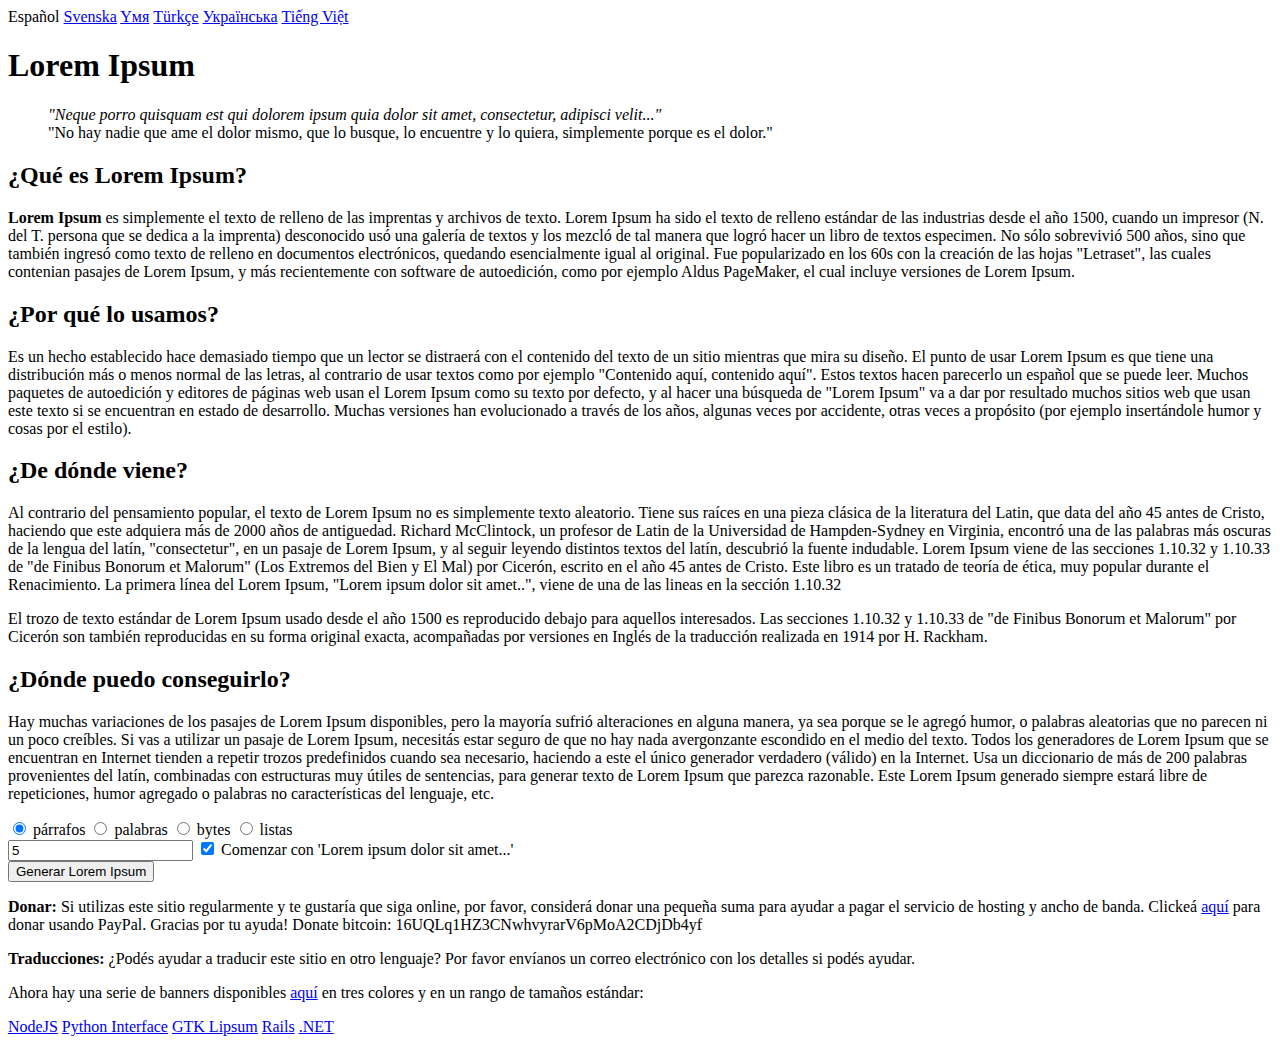
<file: practicas/Practica01-HTMLBasico/index.html>
<!DOCTYPE html>
<html lang="es">
<head>
  <meta charset="UTF-8">
  <title>Lorem Ipsum</title>
</head>
<body>
  <nav>
    <span>Español</span>
    <a href="#">Svenska</a>
    <a href="#">Yмя</a>
    <a href="#">Türkçe</a>
    <a href="#">Українська</a>
    <a href="#">Tiếng Việt</a>
  </nav>

  <header>
    <h1>Lorem Ipsum</h1>
    <blockquote>
      <em>"Neque porro quisquam est qui dolorem ipsum quia dolor sit amet, consectetur, adipisci velit..."</em><br>
      <span>"No hay nadie que ame el dolor mismo, que lo busque, lo encuentre y lo quiera, simplemente porque es el dolor."</span>
    </blockquote>
  </header>

  <main>
    <section>
      <div>
        <h2>¿Qué es Lorem Ipsum?</h2>
        <p><strong>Lorem Ipsum</strong> es simplemente el texto de relleno de las imprentas y archivos de texto. Lorem Ipsum ha sido el texto de relleno estándar de las industrias desde el año 1500, cuando un impresor (N. del T. persona que se dedica a la imprenta) desconocido usó una galería de textos y los mezcló de tal manera que logró hacer un libro de textos especimen. No sólo sobrevivió 500 años, sino que también ingresó como texto de relleno en documentos electrónicos, quedando esencialmente igual al original. Fue popularizado en los 60s con la creación de las hojas "Letraset", las cuales contenian pasajes de Lorem Ipsum, y más recientemente con software de autoedición, como por ejemplo Aldus PageMaker, el cual incluye versiones de Lorem Ipsum.</p>
      </div>
      <div>
        <h2>¿Por qué lo usamos?</h2>
        <p>Es un hecho establecido hace demasiado tiempo que un lector se distraerá con el contenido del texto de un sitio mientras que mira su diseño. El punto de usar Lorem Ipsum es que tiene una distribución más o menos normal de las letras, al contrario de usar textos como por ejemplo "Contenido aquí, contenido aquí". Estos textos hacen parecerlo un español que se puede leer. Muchos paquetes de autoedición y editores de páginas web usan el Lorem Ipsum como su texto por defecto, y al hacer una búsqueda de "Lorem Ipsum" va a dar por resultado muchos sitios web que usan este texto si se encuentran en estado de desarrollo. Muchas versiones han evolucionado a través de los años, algunas veces por accidente, otras veces a propósito (por ejemplo insertándole humor y cosas por el estilo).</p>
      </div>
    </section>

    <section>
      <div>
        <h2>¿De dónde viene?</h2>
        <p>Al contrario del pensamiento popular, el texto de Lorem Ipsum no es simplemente texto aleatorio. Tiene sus raíces en una pieza clásica de la literatura del Latin, que data del año 45 antes de Cristo, haciendo que este adquiera más de 2000 años de antiguedad. Richard McClintock, un profesor de Latin de la Universidad de Hampden-Sydney en Virginia, encontró una de las palabras más oscuras de la lengua del latín, "consectetur", en un pasaje de Lorem Ipsum, y al seguir leyendo distintos textos del latín, descubrió la fuente indudable. Lorem Ipsum viene de las secciones 1.10.32 y 1.10.33 de "de Finibus Bonorum et Malorum" (Los Extremos del Bien y El Mal) por Cicerón, escrito en el año 45 antes de Cristo. Este libro es un tratado de teoría de ética, muy popular durante el Renacimiento. La primera línea del Lorem Ipsum, "Lorem ipsum dolor sit amet..", viene de una de las lineas en la sección 1.10.32</p>
        <p>El trozo de texto estándar de Lorem Ipsum usado desde el año 1500 es reproducido debajo para aquellos interesados. Las secciones 1.10.32 y 1.10.33 de "de Finibus Bonorum et Malorum" por Cicerón son también reproducidas en su forma original exacta, acompañadas por versiones en Inglés de la traducción realizada en 1914 por H. Rackham.</p>
      </div>
      <div>
        <h2>¿Dónde puedo conseguirlo?</h2>
        <p>Hay muchas variaciones de los pasajes de Lorem Ipsum disponibles, pero la mayoría sufrió alteraciones en alguna manera, ya sea porque se le agregó humor, o palabras aleatorias que no parecen ni un poco creíbles. Si vas a utilizar un pasaje de Lorem Ipsum, necesitás estar seguro de que no hay nada avergonzante escondido en el medio del texto. Todos los generadores de Lorem Ipsum que se encuentran en Internet tienden a repetir trozos predefinidos cuando sea necesario, haciendo a este el único generador verdadero (válido) en la Internet. Usa un diccionario de más de 200 palabras provenientes del latín, combinadas con estructuras muy útiles de sentencias, para generar texto de Lorem Ipsum que parezca razonable. Este Lorem Ipsum generado siempre estará libre de repeticiones, humor agregado o palabras no características del lenguaje, etc.</p>
        <form>
          <input type="radio" name="tipo" id="parrafos" checked>
          <label for="parrafos">párrafos</label>
          <input type="radio" name="tipo" id="palabras">
          <label for="palabras">palabras</label>
          <input type="radio" name="tipo" id="bytes">
          <label for="bytes">bytes</label>
          <input type="radio" name="tipo" id="listas">
          <label for="listas">listas</label>
          <br>
          <input type="number" value="5" min="1">
          <input type="checkbox" id="comenzar" checked>
          <label for="comenzar">Comenzar con 'Lorem ipsum dolor sit amet...'</label>
          <br>
          <button type="submit">Generar Lorem Ipsum</button>
        </form>
      </div>
    </section>
  </main>

  <section>
    <p><strong>Donar:</strong> Si utilizas este sitio regularmente y te gustaría que siga online, por favor, considerá donar una pequeña suma para ayudar a pagar el servicio de hosting y ancho de banda. Clickeá <a href="#">aquí</a> para donar usando PayPal. Gracias por tu ayuda! Donate bitcoin: 16UQLq1HZ3CNwhvyrarV6pMoA2CDjDb4yf</p>
    <p><strong>Traducciones:</strong> ¿Podés ayudar a traducir este sitio en otro lenguaje? Por favor envíanos un correo electrónico con los detalles si podés ayudar.</p>
  </section>

  <footer>
    <p>Ahora hay una serie de banners disponibles <a href="#">aquí</a> en tres colores y en un rango de tamaños estándar:</p>
    <nav>
      <a href="#">NodeJS</a>
      <a href="#">Python Interface</a>
      <a href="#">GTK Lipsum</a>
      <a href="#">Rails</a>
      <a href="#">.NET</a>
    </nav>
  </footer>
</body>
</html>
</file>
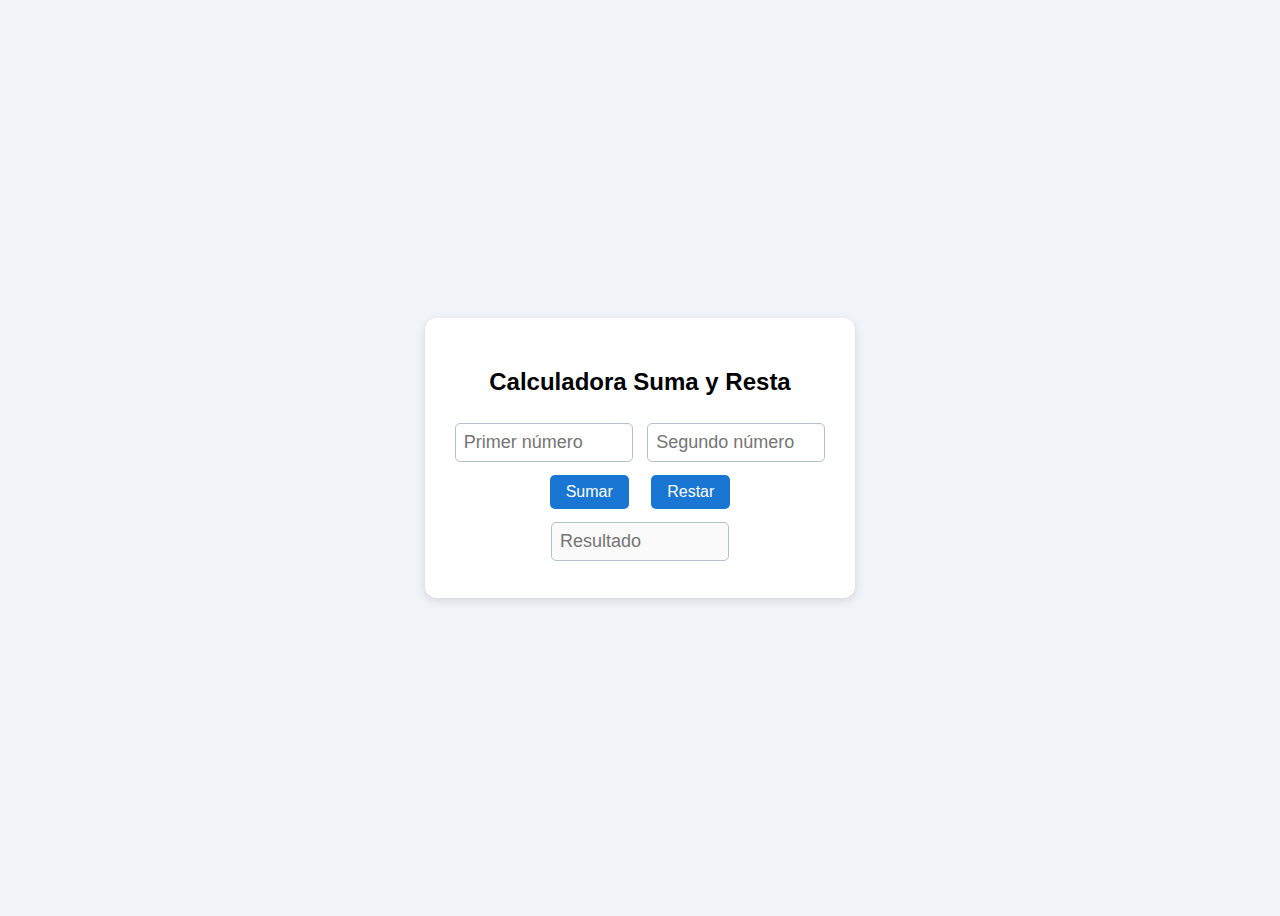
<file: practicas/Practica06-JS/index.html>
<!DOCTYPE html>
<html lang="es">
<head>
    <meta charset="UTF-8">
    <title>Calculadora Básica</title>
    <link rel="stylesheet" href="styles.css">
</head>
<body>
    <div class="calculadora">
        <h2>Calculadora Suma y Resta</h2>
        <input type="text" id="num1" placeholder="Primer número">
        <input type="text" id="num2" placeholder="Segundo número">
        <br>
        <button onclick="sumar()">Sumar</button>
        <button onclick="restar()">Restar</button>
        <!-- Completa agregando Multiplicar / Dividir -->
        <br>
        <input type="text" id="resultado" placeholder="Resultado" disabled>
    </div>
    <script src="main.js"></script>
</body>
</html>
</file>
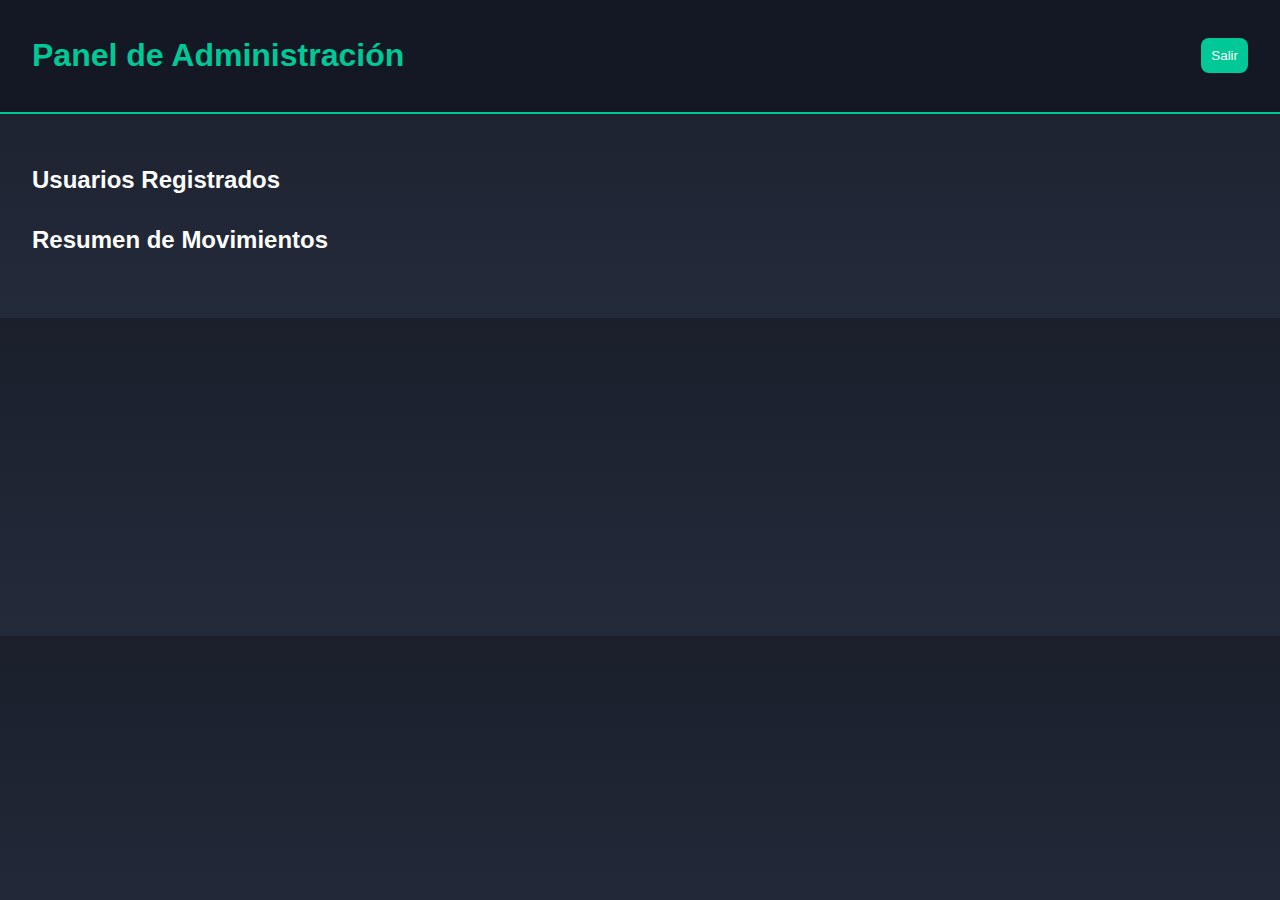
<file: proyecto_concurso/FRONTED/admin.html>
<!DOCTYPE html>
<html lang="es">
<head>
  <meta charset="UTF-8">
  <title>MIMWU - Panel Admin</title>
  <link rel="stylesheet" href="style.css">
</head>
<body>
  <header>
    <h1>Panel de Administración</h1>
    <button onclick="logout()">Salir</button>
  </header>

  <main>
    <section>
      <h2>Usuarios Registrados</h2>
      <div id="userList"></div>
    </section>

    <section>
      <h2>Resumen de Movimientos</h2>
      <div id="summary"></div>
    </section>
  </main>

  <script src="scripts.js"></script>
</body>
</html>
</file>
<file: practicas/Practica06-JS/styles.css>
body {
    background: #f0f4f9;
    font-family: Arial, sans-serif;
    display: flex;
    justify-content: center;
    align-items: center;
    height: 100vh;
}
.calculadora {
    background: #fff;
    padding: 30px 25px;
    border-radius: 12px;
    box-shadow: 0 3px 10px rgba(0,0,0,0.12);
    text-align: center;
}
input[type="text"] {
    font-size: 18px;
    padding: 8px;
    margin: 7px 5px;
    width: 160px;
    border: 1px solid #b5c1cc;
    border-radius: 5px;
}
button {
    font-size: 16px;
    padding: 8px 16px;
    margin: 6px 9px;
    border: none;
    border-radius: 5px;
    background: #1976d2;
    color: #fff;
    cursor: pointer;
    transition: background 0.23s;
}
button:hover {
    background: #13599b;
}
</file>
<file: proyecto_concurso/FRONTED/style.css>
body {
  font-family: 'Segoe UI', Tahoma, Geneva, Verdana, sans-serif;
  margin: 0;
  padding: 0;
  background: linear-gradient(180deg, #1a1f2b, #232a3a);
  color: #fff;
}

header {
  display: flex;
  justify-content: space-between;
  align-items: center;
  padding: 1em 2em;
  background: #141824;
  border-bottom: 2px solid #00c896;
}

h1{
  color: #00c896;
}

.auth-container {
  text-align: center;
  margin-top: 5em;
}

form {
  display: flex;
  flex-direction: column;
  gap: 1em;
  width: 300px;
  margin: 0 auto;
}

input, button {
  padding: 10px;
  border: none;
  border-radius: 8px;
}

button {
  background-color: #00c896;
  color: #fff;
  cursor: pointer;
  transition: 0.3s;
}

button:hover {
  background-color: #00e2aa;
}

.link a {
  color: #00c896;
  text-decoration: none;
}

main {
  padding: 2em;
}

section {
  margin-bottom: 2em;
}

canvas {
  max-width: 400px;
  margin: 1em auto;
  display: block;
  background: #fff;
  border-radius: 10px;
  padding: 1em;
}

.account {
  background: #fff;
  color: #222;
  border-radius: 10px;
  padding: 10px;
  margin-bottom: 10px;
  box-shadow: 0 0 5px rgba(0,0,0,0.2);
}

.logo {
  width: 250px;
  height: 250px;
  margin: 0px 0px 0px 60px;
  background-image: url('logo.png');
  background-size: contain;
  background-repeat: no-repeat;
  background-position: center;
}

.Titulo {
  text-align: center;
  color: #00c896;
  margin-bottom: 20px;
}

.link {
  text-align: center;
  color: #fff;
  margin-top: 15px;
}
</file>
